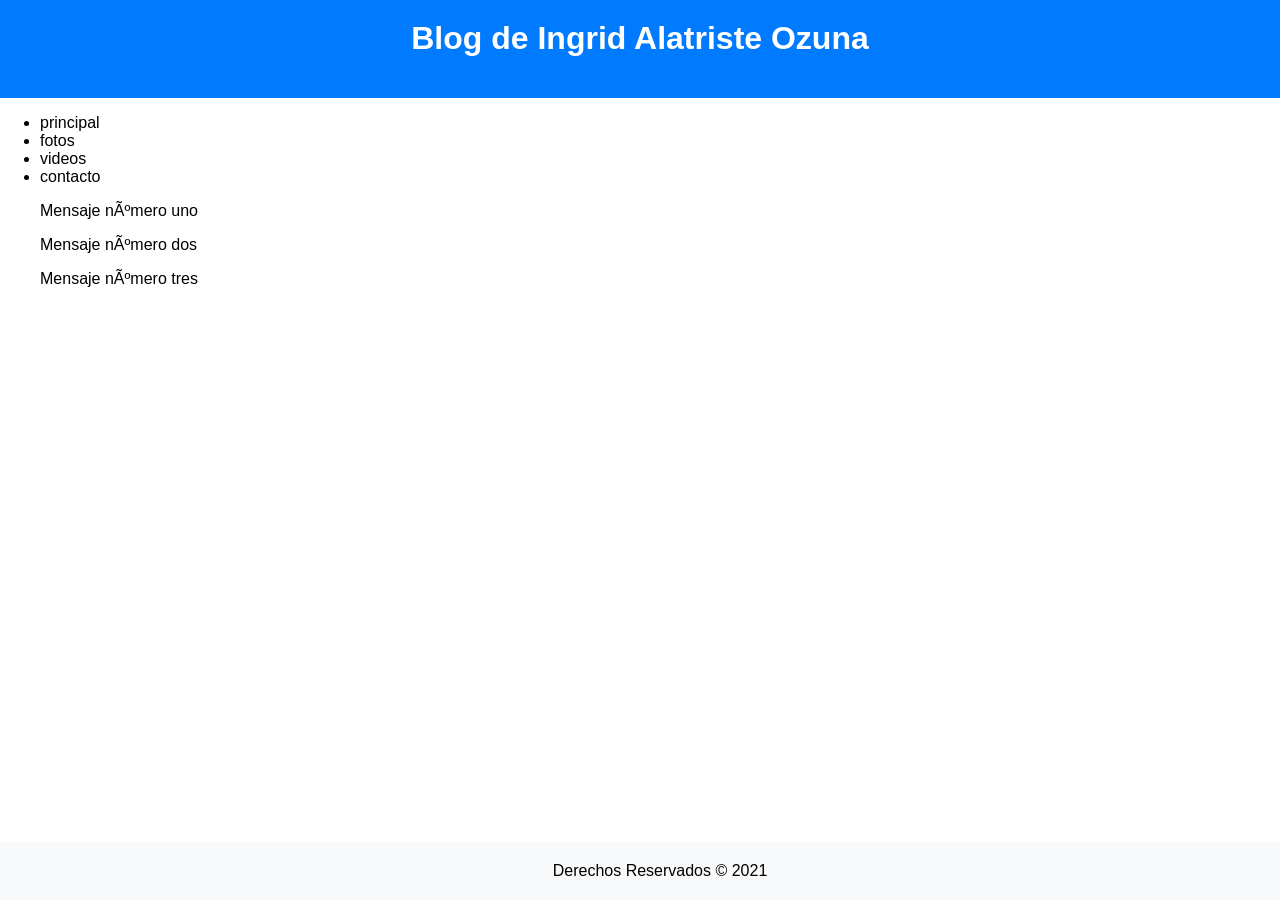
<file: index.html>
<!DOCTYPE html>
<html lang="es">
<head>
<meta charset="iso-8859-1">
<meta name="description" content="Blog Ingrid Alatriste Ozuna">
<meta name="keywords" content="Blog, Ingrid, Alatriste, Ozuna">
<title>Blog de Ingrid Alatriste Ozuna</title>
<link rel="stylesheet" href="css/estilos_iao.css">
</head>
<body>
<header>
<h1 id="miEncabezado">Blog de Ingrid Alatriste Ozuna</h1>
</header>
<nav>
<ul>
<li>principal</li>
<li>fotos</li>
<li>videos</li>
<li>contacto</li>
</ul>
</nav>
<section>
	

</section>
<aside>
<blockquote>Mensaje número uno</blockquote>
<blockquote>Mensaje número dos</blockquote>
<blockquote>Mensaje número tres</blockquote>
</aside>
<footer>
Derechos Reservados &copy; 2021
</footer>
</body>
</html>
</file>
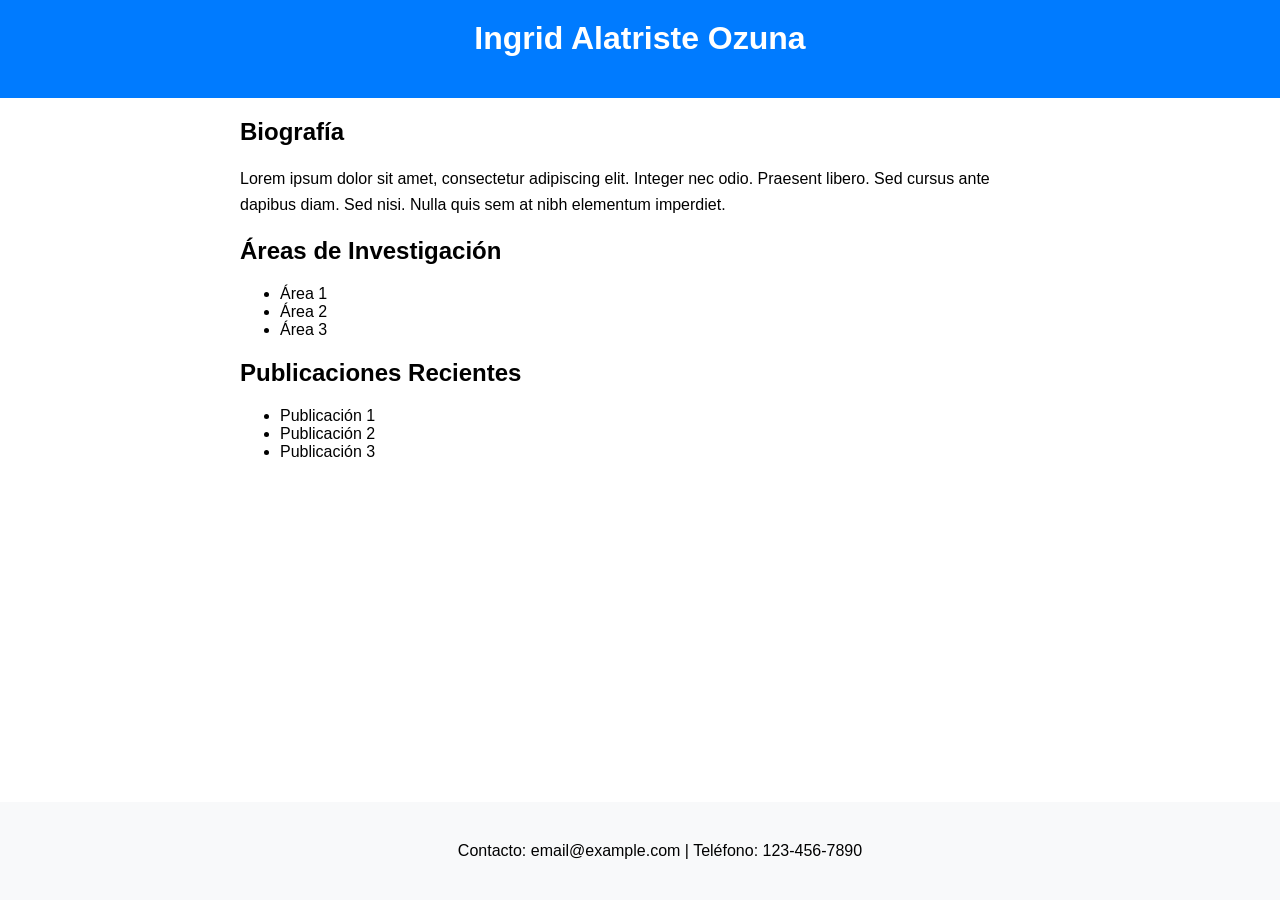
<file: IAO_Investigadora.html>
<!DOCTYPE html>
<html lang="es">
<head>
    <meta charset="UTF-8">
    <meta name="description" content="Ingrid Alatriste Ozuna. UNAM Colegio de la Frontera Norte, Investigadora Social, Migración y Religión.">
    <meta name="keywords" content="Migración, Religión, Santa Muerte,Ingrid, Alatriste, Ozuna">
    <meta name="author" content="Ingrid Alatriste Ozuna">
    <meta name="viewport" content="width=device-width, initial-scale=1.0">
    <title>Ingrid Alatriste Ozuna</title>
    <link rel="stylesheet" href="css/estilos_iao.css">
    <title>Investigadora Ingrid Alatriste Ozuna</title>
    
</head>
<body>

<header>
    <h1>Ingrid Alatriste Ozuna</h1>
</header>

<div class="container">
    <h2>Biografía</h2>
    <p>Lorem ipsum dolor sit amet, consectetur adipiscing elit. Integer nec odio. Praesent libero. Sed cursus ante dapibus diam. Sed nisi. Nulla quis sem at nibh elementum imperdiet.</p>
    
    <h2>Áreas de Investigación</h2>
    <ul>
        <li>Área 1</li>
        <li>Área 2</li>
        <li>Área 3</li>
    </ul>
    
    <h2>Publicaciones Recientes</h2>
    <ul>
        <li>Publicación 1</li>
        <li>Publicación 2</li>
        <li>Publicación 3</li>
    </ul>
</div>

<footer>
    <p>Contacto: email@example.com | Teléfono: 123-456-7890</p>
</footer>

</body>
</html>
</file>
<file: css/estilos_iao.css>
body {
            font-family: Arial, sans-serif;
            margin: 0;
            padding: 0;
        }
        header {
            background-color: #007bff;
            color: #fff;
            padding: 20px;
            text-align: center;
        }
        h1 {
            margin-top: 0;
        }
        .container {
            max-width: 800px;
            margin: 20px auto;
            padding: 0 20px;
        }
        p {
            line-height: 1.6;
        }
        footer {
            background-color: #f8f9fa;
            padding: 20px;
            text-align: center;
            position: fixed;
            bottom: 0;
            width: 100%;
        }
</file>
